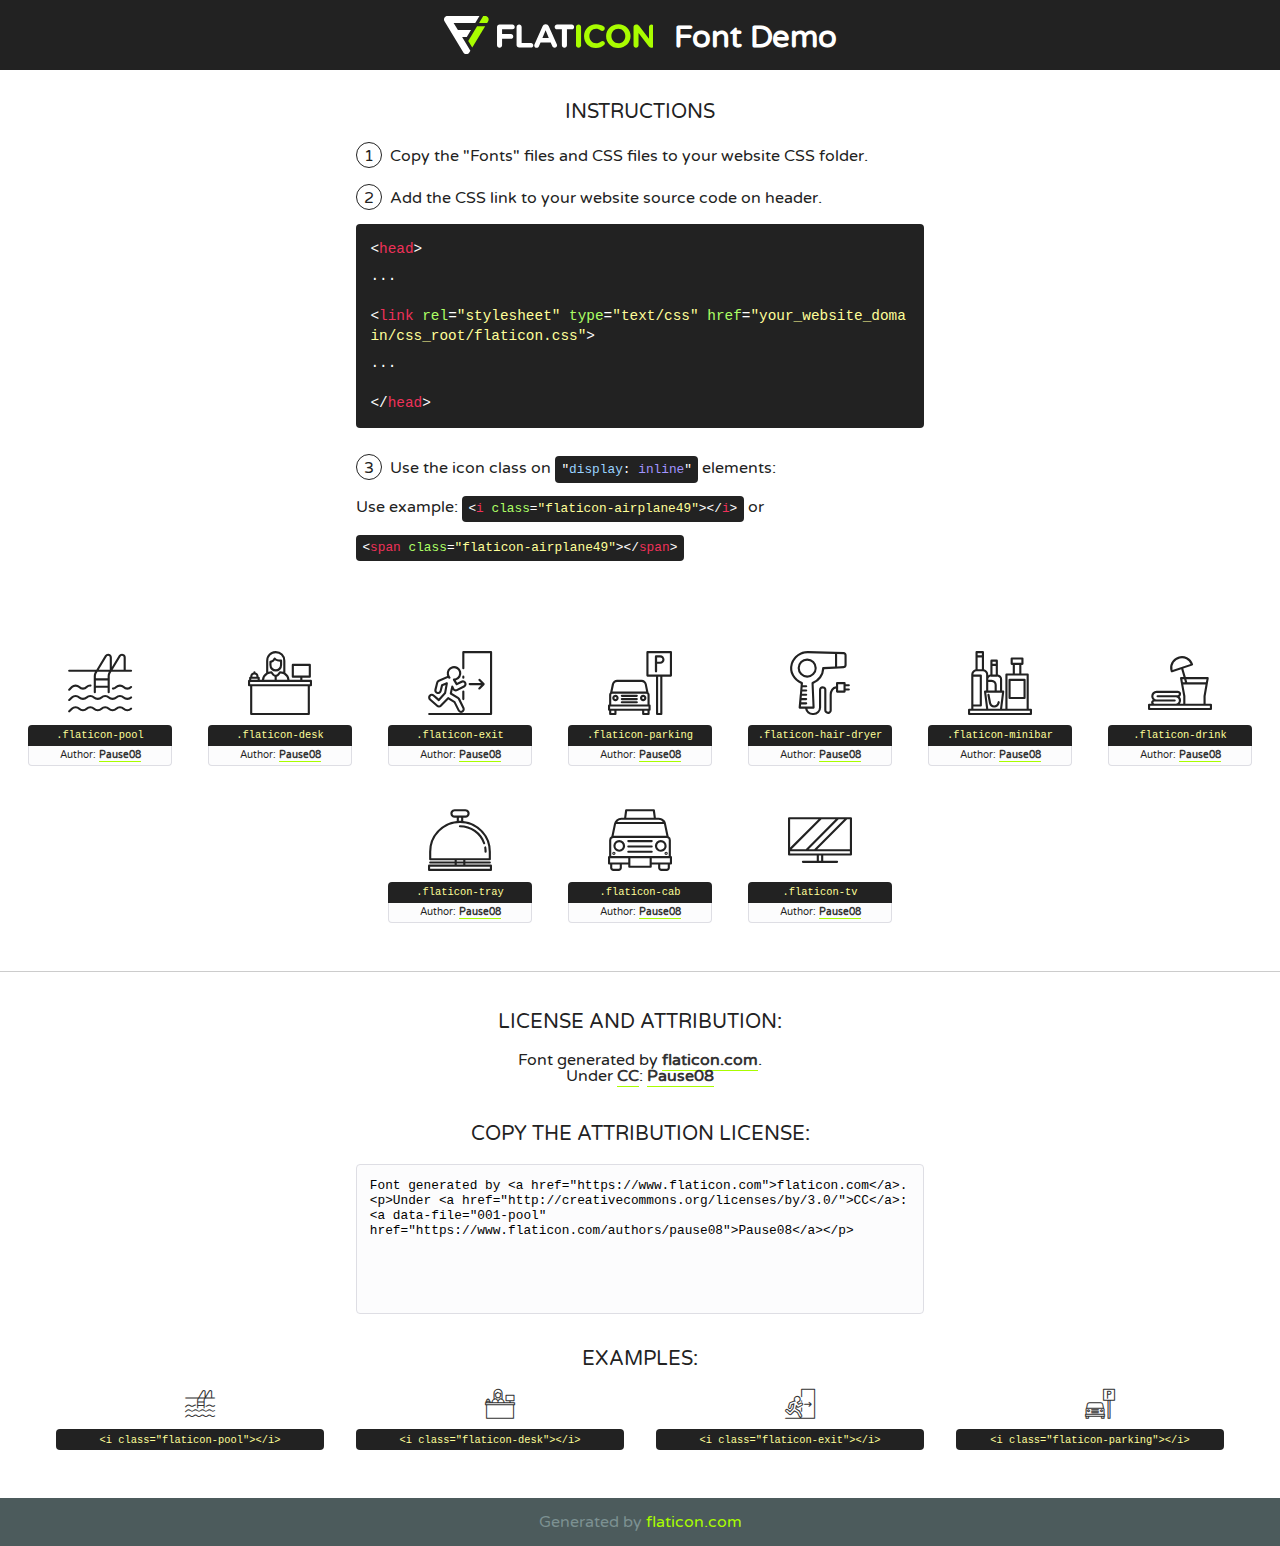
<file: assests/fonts/flaticon/font/flaticon.html>
<!DOCTYPE html>
<!--
  Flaticon icon font: Flaticon
  Creation date: 05/12/2018 13:24
-->
<html>
<!DOCTYPE html>
<html>

<head>
    <title>Flaticon WebFont</title>
    <link href="http://fonts.googleapis.com/css?family=Varela+Round" rel="stylesheet" type="text/css" />
    <link rel="stylesheet" type="text/css" href="flaticon.css">
    <meta charset="UTF-8">
    <style>
    html, body, div, span, applet, object, iframe,
    h1, h2, h3, h4, h5, h6, p, blockquote, pre,
    a, abbr, acronym, address, big, cite, code,
    del, dfn, em, img, ins, kbd, q, s, samp,
    small, strike, strong, sub, sup, tt, var,
    b, u, i, center,
    dl, dt, dd, ol, ul, li,
    fieldset, form, label, legend,
    table, caption, tbody, tfoot, thead, tr, th, td,
    article, aside, canvas, details, embed, 
    figure, figcaption, footer, header, hgroup, 
    menu, nav, output, ruby, section, summary,
    time, mark, audio, video {
        margin: 0;
        padding: 0;
        border: 0;
        font-size: 100%;
        font: inherit;
        vertical-align: baseline;
    }
    /* HTML5 display-role reset for older browsers */
    article, aside, details, figcaption, figure, 
    footer, header, hgroup, menu, nav, section {
        display: block;
    }
    body {
        line-height: 1;
    }
    ol, ul {
        list-style: none;
    }
    blockquote, q {
        quotes: none;
    }
    blockquote:before, blockquote:after,
    q:before, q:after {
        content: '';
        content: none;
    }
    table {
        border-collapse: collapse;
        border-spacing: 0;
    }
    body {
        font-family: 'Varela Round', Helvetica, Arial, sans-serif;
        font-size: 16px;
        color: #222;
    }
    a {
        color: #333;
        border-bottom: 1px solid #a9fd00;
        font-weight: bold;
        text-decoration: none;
    }
    * {
        -moz-box-sizing: border-box;
        -webkit-box-sizing: border-box;
        box-sizing: border-box;
        margin: 0;
        padding: 0;
    }
    [class^="flaticon-"]:before, [class*=" flaticon-"]:before, [class^="flaticon-"]:after, [class*=" flaticon-"]:after {
        font-family: Flaticon;
        font-size: 30px;
        font-style: normal;
        margin-left: 20px;
        color: #333;
    }
    .wrapper {
        max-width: 600px;
        margin: auto;
        padding: 0 1em;
    }
    .title {
        font-size: 1.25em;
        text-align: center;
        margin-bottom: 1em;
        text-transform: uppercase;
    }
    header {
        text-align: center;
        background-color: #222;
        color: #fff;
        padding: 1em;
    }
    header .logo {
        width: 210px;
        height: 38px;
        display: inline-block;
        vertical-align: middle;
        margin-right: 1em;
        border: none;
    }
    header strong {
        font-size: 1.95em;
        font-weight: bold;
        vertical-align: middle;
        margin-top: 5px;
        display: inline-block;
    }
    .demo {
        margin: 2em auto;
        line-height: 1.25em;
    }
    .demo ul li {
        margin-bottom: 1em;
    }
    .demo ul li .num {
        color: #222;
        border-radius: 20px;
        display: inline-block;
        width: 26px;
        padding: 3px;
        height: 26px;
        text-align: center;
        margin-right: 0.5em;
        border: 1px solid #222;
    }
    .demo ul li code {
        background-color: #222;
        border-radius: 4px;
        padding: 0.25em 0.5em;
        display: inline-block;
        color: #fff;
        font-family: Consolas,Monaco,Lucida Console,Liberation Mono,DejaVu Sans Mono,Bitstream Vera Sans Mono,Courier New, monospace;
        font-weight: lighter;
        margin-top: 1em;
        font-size: 0.8em;
        word-break: break-all;
    }
    .demo ul li code.big {
        padding: 1em;
        font-size: 0.9em;
    }
    .demo ul li code .red {
        color: #EF3159;
    }
    .demo ul li code .green {
        color: #ACFF65;
    }
    .demo ul li code .yellow {
        color: #FFFF99;
    }
    .demo ul li code .blue {
        color: #99D3FF;
    }
    .demo ul li code .purple {
        color: #A295FF;
    }
    .demo ul li code .dots {
        margin-top: 0.5em;
        display: block;
    }
    #glyphs {
        border-bottom: 1px solid #ccc;
        padding: 2em 0;
        text-align: center;
    }
    .glyph {
        display: inline-block;
        width: 9em;
        margin: 1em;
        text-align: center;
        vertical-align: top;
        background: #FFF;
    }
    .glyph .glyph-icon {
        padding: 10px;
        display: block;
        font-family:"Flaticon";
        font-size: 64px;
        line-height: 1;
    }
    .glyph .glyph-icon:before {
        font-size: 64px;
        color: #222;
        margin-left: 0;
    }
    .class-name {
        font-size: 0.65em;
        background-color: #222;
        color: #fff;
        border-radius: 4px 4px 0 0;
        padding: 0.5em;
        color: #FFFF99;
        font-family: Consolas,Monaco,Lucida Console,Liberation Mono,DejaVu Sans Mono,Bitstream Vera Sans Mono,Courier New, monospace;
    }
    .author-name {
        font-size: 0.6em;
        background-color: #fcfcfd;
        border: 1px solid #DEDEE4;
        border-top: 0;
        border-radius: 0 0 4px 4px;
        padding: 0.5em;
    }
    .class-name:last-child {
        font-size: 10px;
        color:#888;
    }
    .class-name:last-child a {
        font-size: 10px;
        color:#555;
    }
    .class-name:last-child a:hover {
        color:#a9fd00;
    }
    .glyph > input {
        display: block;
        width: 100px;
        margin: 5px auto;
        text-align: center;
        font-size: 12px;
        cursor: text;
    }
    .glyph > input.icon-input {
        font-family:"Flaticon";
        font-size: 16px;
        margin-bottom: 10px;
    }
    .attribution .title {
        margin-top: 2em;
    }
    .attribution textarea {
        background-color: #fcfcfd;
        padding: 1em;
        border: none;
        box-shadow: none;
        border: 1px solid #DEDEE4;
        border-radius: 4px;
        resize: none;
        width: 100%;
        height: 150px;
        font-size: 0.8em;
        font-family: Consolas,Monaco,Lucida Console,Liberation Mono,DejaVu Sans Mono,Bitstream Vera Sans Mono,Courier New, monospace;
        -webkit-appearance: none;
    }
    .iconsuse {
        margin: 2em auto;
        text-align: center;
        max-width: 1200px;
    }
    .iconsuse:after {
        content: '';
        display: table;
        clear: both;
    }
    .iconsuse .image {
        float: left;
        width: 25%;
        padding: 0 1em;
    }
    .iconsuse .image p {
        margin-bottom: 1em;
    }
    .iconsuse .image span {
        display: block;
        font-size: 0.65em;
        background-color: #222;
        color: #fff;
        border-radius: 4px;
        padding: 0.5em;
        color: #FFFF99;
        margin-top: 1em;
        font-family: Consolas,Monaco,Lucida Console,Liberation Mono,DejaVu Sans Mono,Bitstream Vera Sans Mono,Courier New, monospace;
    }
    #footer {
        text-align: center;
        background-color: #4C5B5C;
        color: #7c9192;
        padding: 1em;
    }
    #footer a {
        border: none;
        color: #a9fd00;
        font-weight: normal;
    }
    @media (max-width: 960px) {
        .iconsuse .image {
            width: 50%;
        }
    }
    @media (max-width: 560px) {
        .iconsuse .image {
            width: 100%;
        }
    }
    </style>
</head>

<body class="characters-off">

    <header>
        <a href="https://www.flaticon.com" target="_blank" class="logo">
            <svg version="1.1" xmlns="http://www.w3.org/2000/svg" xmlns:xlink="http://www.w3.org/1999/xlink" xmlns:a="http://ns.adobe.com/AdobeSVGViewerExtensions/3.0/" viewBox="0 0 560.875 102.036" enable-background="new 0 0 560.875 102.036" xml:space="preserve">
                <defs>
                </defs>
                <g>
                    <g class="letters">
                        <path fill="#ffffff" d="M141.596,29.675c0-3.777,2.985-6.767,6.764-6.767h34.438c3.426,0,6.15,2.728,6.15,6.15
                        c0,3.43-2.724,6.149-6.15,6.149h-27.674v13.091h23.719c3.429,0,6.151,2.724,6.151,6.15c0,3.43-2.723,6.149-6.151,6.149h-23.719
                        v17.574c0,3.773-2.986,6.761-6.764,6.761c-3.779,0-6.764-2.989-6.764-6.761V29.675z"></path>
                        <path fill="#ffffff" d="M193.844,29.149c0-3.781,2.985-6.767,6.764-6.767c3.776,0,6.763,2.985,6.763,6.767v42.957h25.039
                        c3.426,0,6.149,2.726,6.149,6.153c0,3.425-2.723,6.15-6.149,6.15h-31.802c-3.779,0-6.764-2.986-6.764-6.768V29.149z"></path>
                        <path fill="#ffffff" d="M241.891,75.71l21.438-48.407c1.492-3.341,4.215-5.357,7.906-5.357h0.792
                        c3.686,0,6.323,2.017,7.815,5.357l21.439,48.407c0.436,0.967,0.701,1.845,0.701,2.723c0,3.602-2.809,6.501-6.414,6.501
                        c-3.161,0-5.269-1.845-6.499-4.655l-4.132-9.661h-27.059l-4.301,10.102c-1.144,2.631-3.426,4.214-6.237,4.214
                        c-3.517,0-6.24-2.81-6.24-6.325C241.1,77.64,241.451,76.677,241.891,75.71z M279.932,58.666l-8.521-20.297l-8.526,20.297H279.932
                        z"></path>
                        <path fill="#ffffff" d="M314.864,35.387H301.86c-3.429,0-6.239-2.813-6.239-6.238c0-3.429,2.811-6.24,6.239-6.24h39.533
                        c3.426,0,6.237,2.811,6.237,6.24c0,3.425-2.811,6.238-6.237,6.238h-13.001v42.785c0,3.773-2.99,6.761-6.764,6.761
                        c-3.779,0-6.764-2.989-6.764-6.761V35.387z"></path>
                        <path fill="#A9FD00" d="M352.615,29.149c0-3.781,2.985-6.767,6.767-6.767c3.774,0,6.761,2.985,6.761,6.767v49.024
                        c0,3.773-2.987,6.761-6.761,6.761c-3.781,0-6.767-2.989-6.767-6.761V29.149z"></path>
                        <path fill="#A9FD00" d="M374.132,53.836v-0.179c0-17.481,13.178-31.801,32.065-31.801c9.22,0,15.459,2.458,20.557,6.238
                        c1.402,1.054,2.637,2.985,2.637,5.357c0,3.692-2.985,6.59-6.681,6.59c-1.845,0-3.071-0.702-4.044-1.319
                        c-3.776-2.813-7.729-4.393-12.562-4.393c-10.364,0-17.831,8.611-17.831,19.154v0.173c0,10.542,7.291,19.329,17.831,19.329
                        c5.715,0,9.492-1.756,13.359-4.834c1.049-0.874,2.458-1.491,4.039-1.491c3.429,0,6.325,2.813,6.325,6.236
                        c0,2.106-1.056,3.78-2.282,4.834c-5.539,4.834-12.036,7.733-21.878,7.733C387.572,85.464,374.132,71.493,374.132,53.836z"></path>
                        <path fill="#A9FD00" d="M433.009,53.836v-0.179c0-17.481,13.79-31.801,32.766-31.801c18.981,0,32.592,14.143,32.592,31.628v0.173
                        c0,17.483-13.785,31.807-32.769,31.807C446.625,85.464,433.009,71.32,433.009,53.836z M484.224,53.836v-0.179
                        c0-10.539-7.725-19.326-18.626-19.326c-10.893,0-18.449,8.611-18.449,19.154v0.173c0,10.542,7.73,19.329,18.626,19.329
                        C476.676,72.986,484.224,64.378,484.224,53.836z"></path>
                        <path fill="#A9FD00" d="M506.233,29.321c0-3.774,2.99-6.763,6.767-6.763h1.401c3.252,0,5.183,1.583,7.029,3.953l26.093,34.265
                        V29.059c0-3.692,2.99-6.677,6.681-6.677c3.683,0,6.671,2.985,6.671,6.677v48.934c0,3.78-2.987,6.765-6.764,6.765h-0.436
                        c-3.257,0-5.188-1.581-7.034-3.953l-27.056-35.492v32.944c0,3.687-2.985,6.676-6.678,6.676c-3.683,0-6.673-2.989-6.673-6.676
                        V29.321z"></path>
                    </g>
                    <g class="insignia">
                        <path fill="#ffffff" d="M48.372,56.137h12.517l11.156-18.537H37.186L25.688,18.539h57.825L94.668,0H9.271
                        C5.925,0,2.842,1.801,1.198,4.716c-1.644,2.907-1.593,6.482,0.134,9.343l50.38,83.501c1.678,2.781,4.689,4.476,7.938,4.476
                        c3.246,0,6.257-1.695,7.935-4.476l2.898-4.804L48.372,56.137z"></path>
                        <g class="i">
                            <path fill="#A9FD00" d="M93.575,18.539h0.031v0.004l21.652,0.004l2.705-4.488c1.727-2.861,1.778-6.436,0.133-9.343
                            C116.454,1.801,113.371,0,110.026,0h-5.294L93.575,18.539z"></path>
                            <polygon fill="#A9FD00" points="88.291,27.356 64.725,66.486 75.519,84.404 109.942,27.356"></polygon>
                        </g>
                    </g>
                </g>
            </svg>
        </a>
        <strong>Font Demo</strong>
    </header>


    <section class="demo wrapper">

        <p class="title">Instructions</p>

        <ul>
            <li>
                <span class="num">1</span>Copy the "Fonts" files and CSS files to your website CSS folder.
            </li>
            <li>
                <span class="num">2</span>Add the CSS link to your website source code on header.
                <code class="big">
                    &lt;<span class="red">head</span>&gt;
                    <br/><span class="dots">...</span>
                    <br/>&lt;<span class="red">link</span> <span class="green">rel</span>=<span class="yellow">"stylesheet"</span> <span class="green">type</span>=<span class="yellow">"text/css"</span> <span class="green">href</span>=<span class="yellow">"your_website_domain/css_root/flaticon.css"</span>&gt;
                    <br/><span class="dots">...</span>
                    <br/>&lt;/<span class="red">head</span>&gt;
                </code>
            </li>

            <li>
                <p>
                    <span class="num">3</span>Use the icon class on <code>"<span class="blue">display</span>:<span class="purple"> inline</span>"</code> elements:
                    <br />
                    Use example: <code>&lt;<span class="red">i</span> <span class="green">class</span>=<span class="yellow">&quot;flaticon-airplane49&quot;</span>&gt;&lt;/<span class="red">i</span>&gt;</code> or <code>&lt;<span class="red">span</span> <span class="green">class</span>=<span class="yellow">&quot;flaticon-airplane49&quot;</span>&gt;&lt;/<span class="red">span</span>&gt;</code>
            </li>
        </ul>

    </section>




   <section id="glyphs">          
    
      
        <div class="glyph"><div class="glyph-icon flaticon-pool"></div>
            <div class="class-name">.flaticon-pool</div>
            <div class="author-name">Author: <a data-file="001-pool" href="https://www.flaticon.com/authors/pause08">Pause08</a> </div> 
        </div>        
        
        <div class="glyph"><div class="glyph-icon flaticon-desk"></div>
            <div class="class-name">.flaticon-desk</div>
            <div class="author-name">Author: <a data-file="002-desk" href="https://www.flaticon.com/authors/pause08">Pause08</a> </div> 
        </div>        
        
        <div class="glyph"><div class="glyph-icon flaticon-exit"></div>
            <div class="class-name">.flaticon-exit</div>
            <div class="author-name">Author: <a data-file="003-exit" href="https://www.flaticon.com/authors/pause08">Pause08</a> </div> 
        </div>        
        
        <div class="glyph"><div class="glyph-icon flaticon-parking"></div>
            <div class="class-name">.flaticon-parking</div>
            <div class="author-name">Author: <a data-file="004-parking" href="https://www.flaticon.com/authors/pause08">Pause08</a> </div> 
        </div>        
        
        <div class="glyph"><div class="glyph-icon flaticon-hair-dryer"></div>
            <div class="class-name">.flaticon-hair-dryer</div>
            <div class="author-name">Author: <a data-file="005-hair-dryer" href="https://www.flaticon.com/authors/pause08">Pause08</a> </div> 
        </div>        
        
        <div class="glyph"><div class="glyph-icon flaticon-minibar"></div>
            <div class="class-name">.flaticon-minibar</div>
            <div class="author-name">Author: <a data-file="006-minibar" href="https://www.flaticon.com/authors/pause08">Pause08</a> </div> 
        </div>        
        
        <div class="glyph"><div class="glyph-icon flaticon-drink"></div>
            <div class="class-name">.flaticon-drink</div>
            <div class="author-name">Author: <a data-file="007-drink" href="https://www.flaticon.com/authors/pause08">Pause08</a> </div> 
        </div>        
        
        <div class="glyph"><div class="glyph-icon flaticon-tray"></div>
            <div class="class-name">.flaticon-tray</div>
            <div class="author-name">Author: <a data-file="008-tray" href="https://www.flaticon.com/authors/pause08">Pause08</a> </div> 
        </div>        
        
        <div class="glyph"><div class="glyph-icon flaticon-cab"></div>
            <div class="class-name">.flaticon-cab</div>
            <div class="author-name">Author: <a data-file="009-cab" href="https://www.flaticon.com/authors/pause08">Pause08</a> </div> 
        </div>        
        
        <div class="glyph"><div class="glyph-icon flaticon-tv"></div>
            <div class="class-name">.flaticon-tv</div>
            <div class="author-name">Author: <a data-file="010-tv" href="https://www.flaticon.com/authors/pause08">Pause08</a> </div> 
        </div>        
        

    </section>



    <section class="attribution wrapper"   style="text-align:center;">

      <div class="title">License and attribution:</div><div class="attrDiv">Font generated by <a href="https://www.flaticon.com">flaticon.com</a>. <div><p>Under <a href="http://creativecommons.org/licenses/by/3.0/">CC</a>: <a data-file="001-pool" href="https://www.flaticon.com/authors/pause08">Pause08</a></p>  </div>
      </div>
      <div class="title">Copy the Attribution License:</div>

    <textarea onclick="this.focus();this.select();">Font generated by &lt;a href=&quot;https://www.flaticon.com&quot;&gt;flaticon.com&lt;/a&gt;. <p>Under <a href="http://creativecommons.org/licenses/by/3.0/">CC</a>: <a data-file="001-pool" href="https://www.flaticon.com/authors/pause08">Pause08</a></p>  
     </textarea>

    </section>

    <section class="iconsuse">

          <div class="title">Examples:</div>            
             
            <div class="image">
                <p>
                    <i class="glyph-icon flaticon-pool"></i> 
                    <span>&lt;i class=&quot;flaticon-pool&quot;&gt;&lt;/i&gt;</span>
                </p>
            </div>
            
            <div class="image">
                <p>
                    <i class="glyph-icon flaticon-desk"></i> 
                    <span>&lt;i class=&quot;flaticon-desk&quot;&gt;&lt;/i&gt;</span>
                </p>
            </div>
            
            <div class="image">
                <p>
                    <i class="glyph-icon flaticon-exit"></i> 
                    <span>&lt;i class=&quot;flaticon-exit&quot;&gt;&lt;/i&gt;</span>
                </p>
            </div>
            
            <div class="image">
                <p>
                    <i class="glyph-icon flaticon-parking"></i> 
                    <span>&lt;i class=&quot;flaticon-parking&quot;&gt;&lt;/i&gt;</span>
                </p>
            </div>
                       
        </div>
                            
    </section>

<div id="footer">
    <div>Generated by <a href="https://www.flaticon.com">flaticon.com</a>
    </div>
</div>



</body>
</html>
</file>
<file: assests/fonts/flaticon/font/flaticon.css>
/*
  	Flaticon icon font: Flaticon
  	Creation date: 05/12/2018 13:24
  	*/

@font-face {
  font-family: "Flaticon";
  src: url("./Flaticon.eot");
  src: url("./Flaticon.eot?#iefix") format("embedded-opentype"),
       url("./Flaticon.woff") format("woff"),
       url("./Flaticon.ttf") format("truetype"),
       url("./Flaticon.svg#Flaticon") format("svg");
  font-weight: normal;
  font-style: normal;
}

@media screen and (-webkit-min-device-pixel-ratio:0) {
  @font-face {
    font-family: "Flaticon";
    src: url("./Flaticon.svg#Flaticon") format("svg");
  }
}

[class^="flaticon-"]:before, [class*=" flaticon-"]:before,
[class^="flaticon-"]:after, [class*=" flaticon-"]:after {   
  font-family: Flaticon;
  speak: none;
  font-style: normal;
  font-weight: normal;
  font-variant: normal;
  text-transform: none;
  line-height: 1;

  /* Better Font Rendering =========== */
  -webkit-font-smoothing: antialiased;
  -moz-osx-font-smoothing: grayscale;
}

.flaticon-pool:before { content: "\f100"; }
.flaticon-desk:before { content: "\f101"; }
.flaticon-exit:before { content: "\f102"; }
.flaticon-parking:before { content: "\f103"; }
.flaticon-hair-dryer:before { content: "\f104"; }
.flaticon-minibar:before { content: "\f105"; }
.flaticon-drink:before { content: "\f106"; }
.flaticon-tray:before { content: "\f107"; }
.flaticon-cab:before { content: "\f108"; }
.flaticon-tv:before { content: "\f109"; }
</file>
